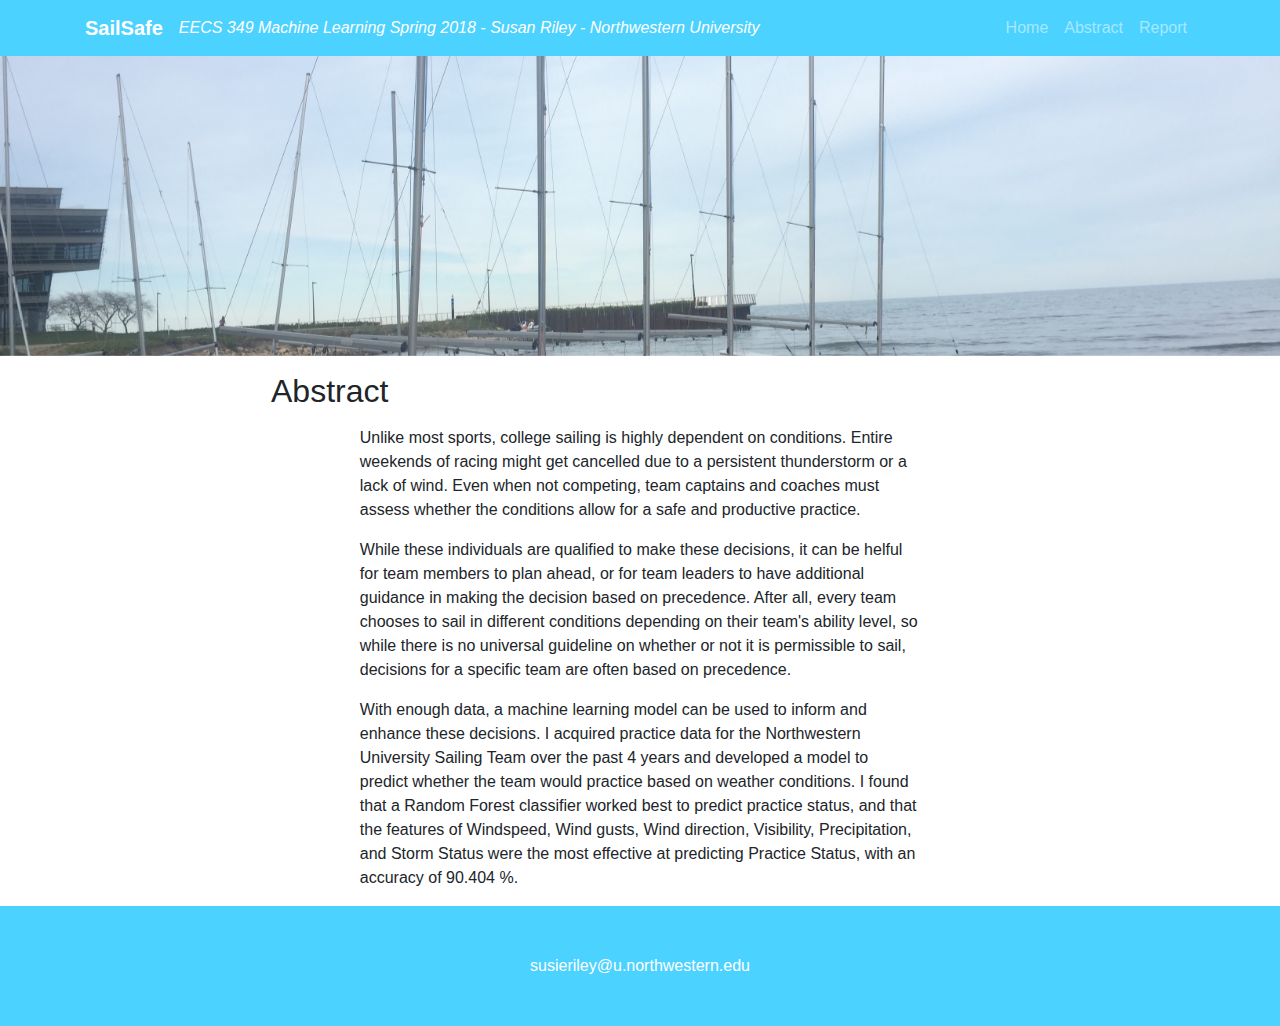
<file: abstract.html>
<!DOCTYPE html>
<html lang="en">
<head>

    <meta charset="utf-8">
    <meta name="viewport" content="width=device-width, initial-scale=1, shrink-to-fit=no">
    <meta name="description" content="">
    <meta name="author" content="">


    <title id="title">SailSafe</title>

    <!-- Latest compiled and minified Bootstrap CSS -->
    <link href="css/bootstrap.min.css" rel="stylesheet">
    <link href="css/modern-business.css" rel="stylesheet">
    <link href="css/simple-sidebar.css" rel="stylesheet">
    <link href="style.css" rel="stylesheet">


    <!-- <link rel="stylesheet" type="text/css" href="style.css"/> -->
    <!-- Optional theme -->

    <!-- Latest compiled and minified Bootstrap JavaScript -->
    <!-- <script src="https://maxcdn.bootstrapcdn.com/bootstrap/3.3.7/js/bootstrap.min.js" integrity="sha384-Tc5IQib027qvyjSMfHjOMaLkfuWVxZxUPnCJA7l2mCWNIpG9mGCD8wGNIcPD7Txa" crossorigin="anonymous"></script> -->

</head>
<body>
    <nav class="navbar fixed-top navbar-expand-lg navbar-dark fixed-top header-footer">
        <div class="container">
            <a class="navbar-brand" href="index.html" style="font-weight: bold">SailSafe</a>
             <div style="font-style: italic; color: white;">EECS 349 Machine Learning Spring 2018 - Susan Riley - Northwestern University</div>
            <!-- <button class="navbar-toggler navbar-toggler-right" type="button" data-toggle="collapse" data-target="#navbarResponsive" aria-controls="navbarResponsive" aria-expanded="false" aria-label="Toggle navigation">
                <span class="navbar-toggler-icon"></span>
            </button> -->
            <div class="collapse navbar-collapse" id="navbarResponsive">
                <ul class="navbar-nav ml-auto">
                    <li class="nav-item">
                        <a class="nav-link" href="index.html">Home</a>
                    </li>
                    <li class="nav-item">
                        <a class="nav-link" href="abstract.html">Abstract</a>
                    </li>
                    <li class="nav-item">
                        <a class="nav-link" href="report.html">Report</a>
                    </li>
                </ul>
            </div>
        </div>
    </nav>
    <div class="main">

        <div>
            <header>
                <div class="carousel-item active non-home" style="background-image: url(images/fjs.jpg)">
                    <div class="carousel-caption d-none d-md-block" style=" margin-bottom: 30px; padding: 20px 0px;">
                        <!-- <p style="font-size: 30px;">The world's best way to help and be helped by your community.</p> -->
                    </div>
                </div>
            </header>
            <div class="container" style="width: 60%">
                <p> <h2> Abstract </h2>


                </p>

                <div class="container" style="width: 80%">
                    <p>
                        Unlike most sports, college sailing is highly dependent on conditions.
                        Entire weekends of racing might get cancelled due to a persistent
                        thunderstorm or a lack of wind. Even when not competing, team captains
                        and coaches must assess whether the conditions allow for a safe and
                        productive practice.
                    </p>
                    <p>
                        While these individuals are qualified to make these decisions,
                        it can be helful for team members to plan ahead, or for team leaders
                        to have additional guidance in making the decision based on precedence.
                        After all, every team chooses to sail in different conditions depending
                        on their team's ability level, so while there is no universal
                        guideline on whether or not it is permissible to sail, decisions
                        for a specific team are often based on precedence.
                    </p>
                    <p>
                        With enough data, a machine learning model can be used to inform
                        and enhance these decisions. I acquired practice data for the
                        Northwestern University Sailing Team over the past 4 years and
                        developed a model to predict whether the team would practice based on
                        weather conditions. I found that a Random Forest classifier worked
                        best to predict practice status, and that the features of Windspeed,
                        Wind gusts, Wind direction, Visibility, Precipitation, and Storm Status
                        were the most effective at predicting Practice Status, with
                        an accuracy of 90.404 %.
                    </p>


            </div>
        </div>

    </div>
    <!-- Footer -->
    <footer class="py-5 header-footer">
        <div class="container">
            <p class="m-0 text-center text-white"><a style="color: white" href="mailto:susieriley@u.northwestern.edu"> susieriley@u.northwestern.edu</p>
        </div>
        <!-- /.container -->
    </footer>
<!-- scripts -->
    <script src="vendor/jquery/jquery.min.js"></script>
    <script src="vendor/bootstrap/js/bootstrap.bundle.min.js"></script>
    <!-- <script src="script.js"></script> -->

</body>
</html>
</file>
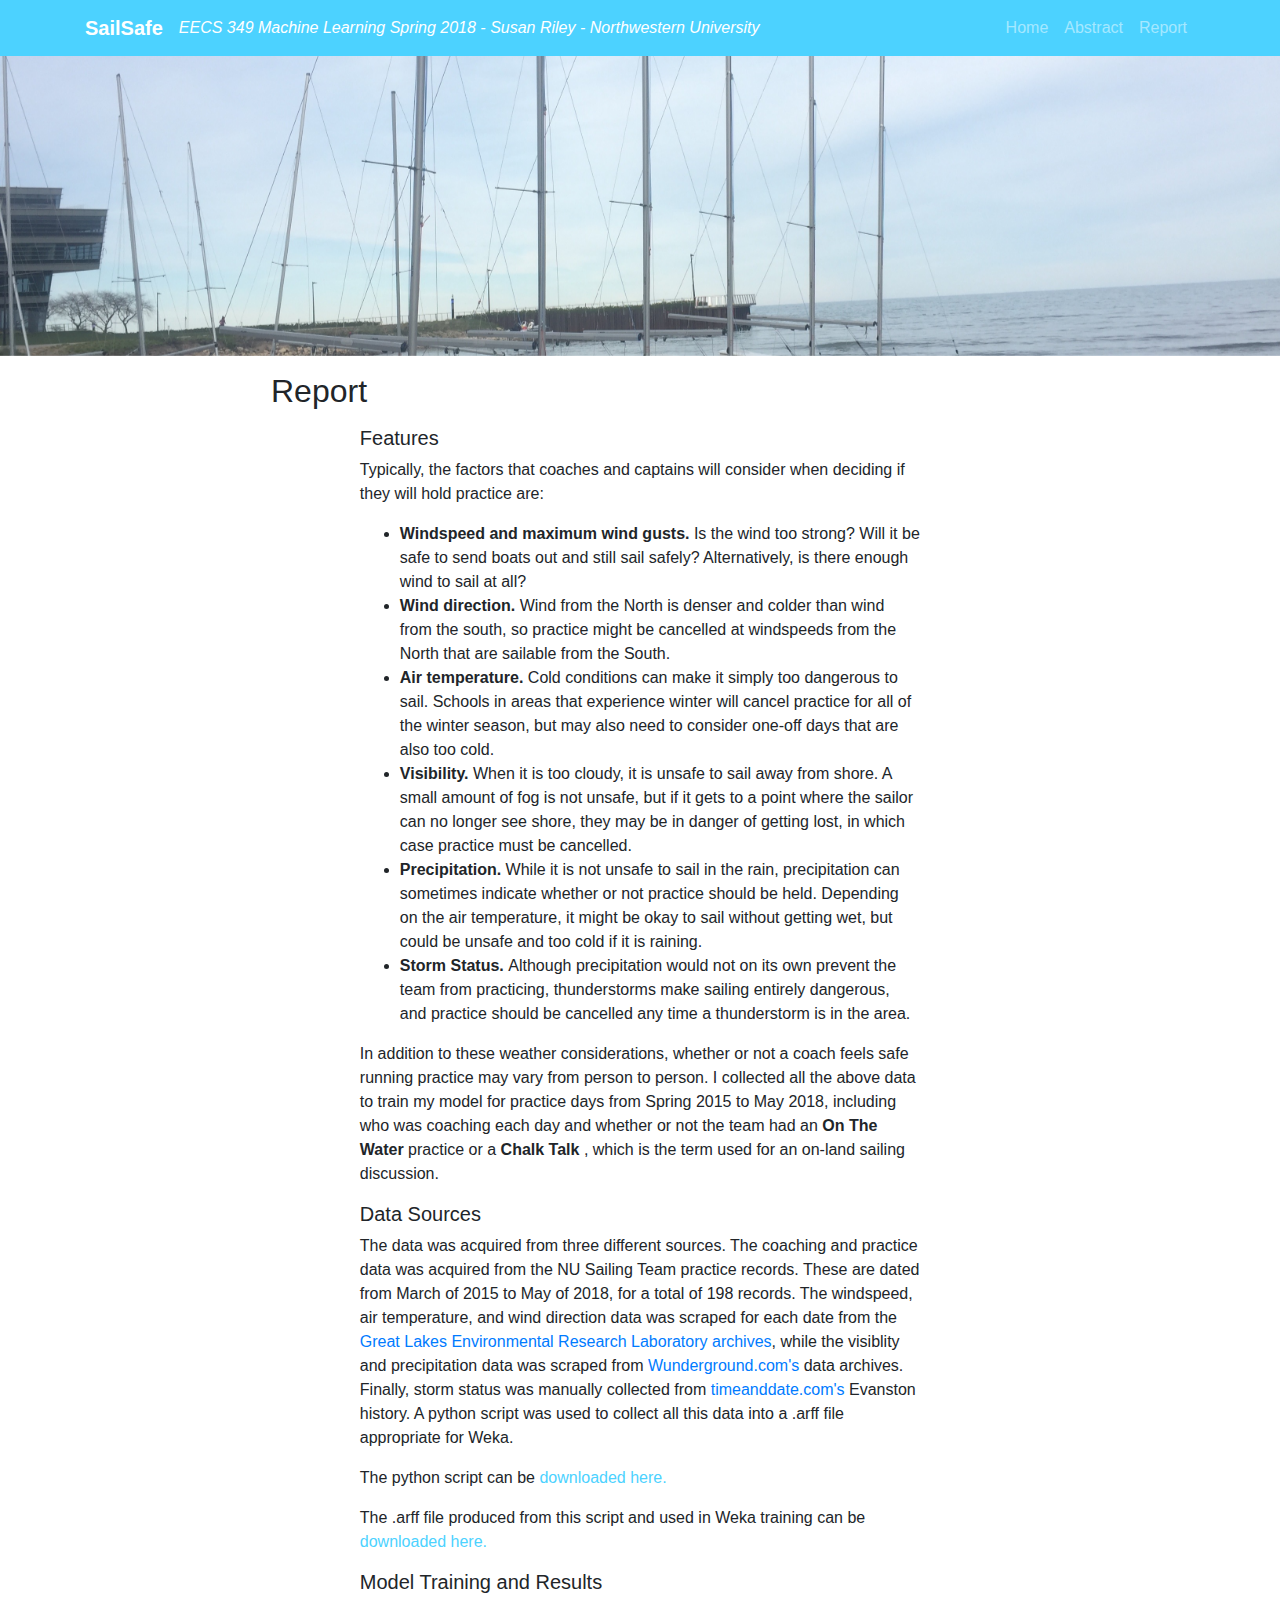
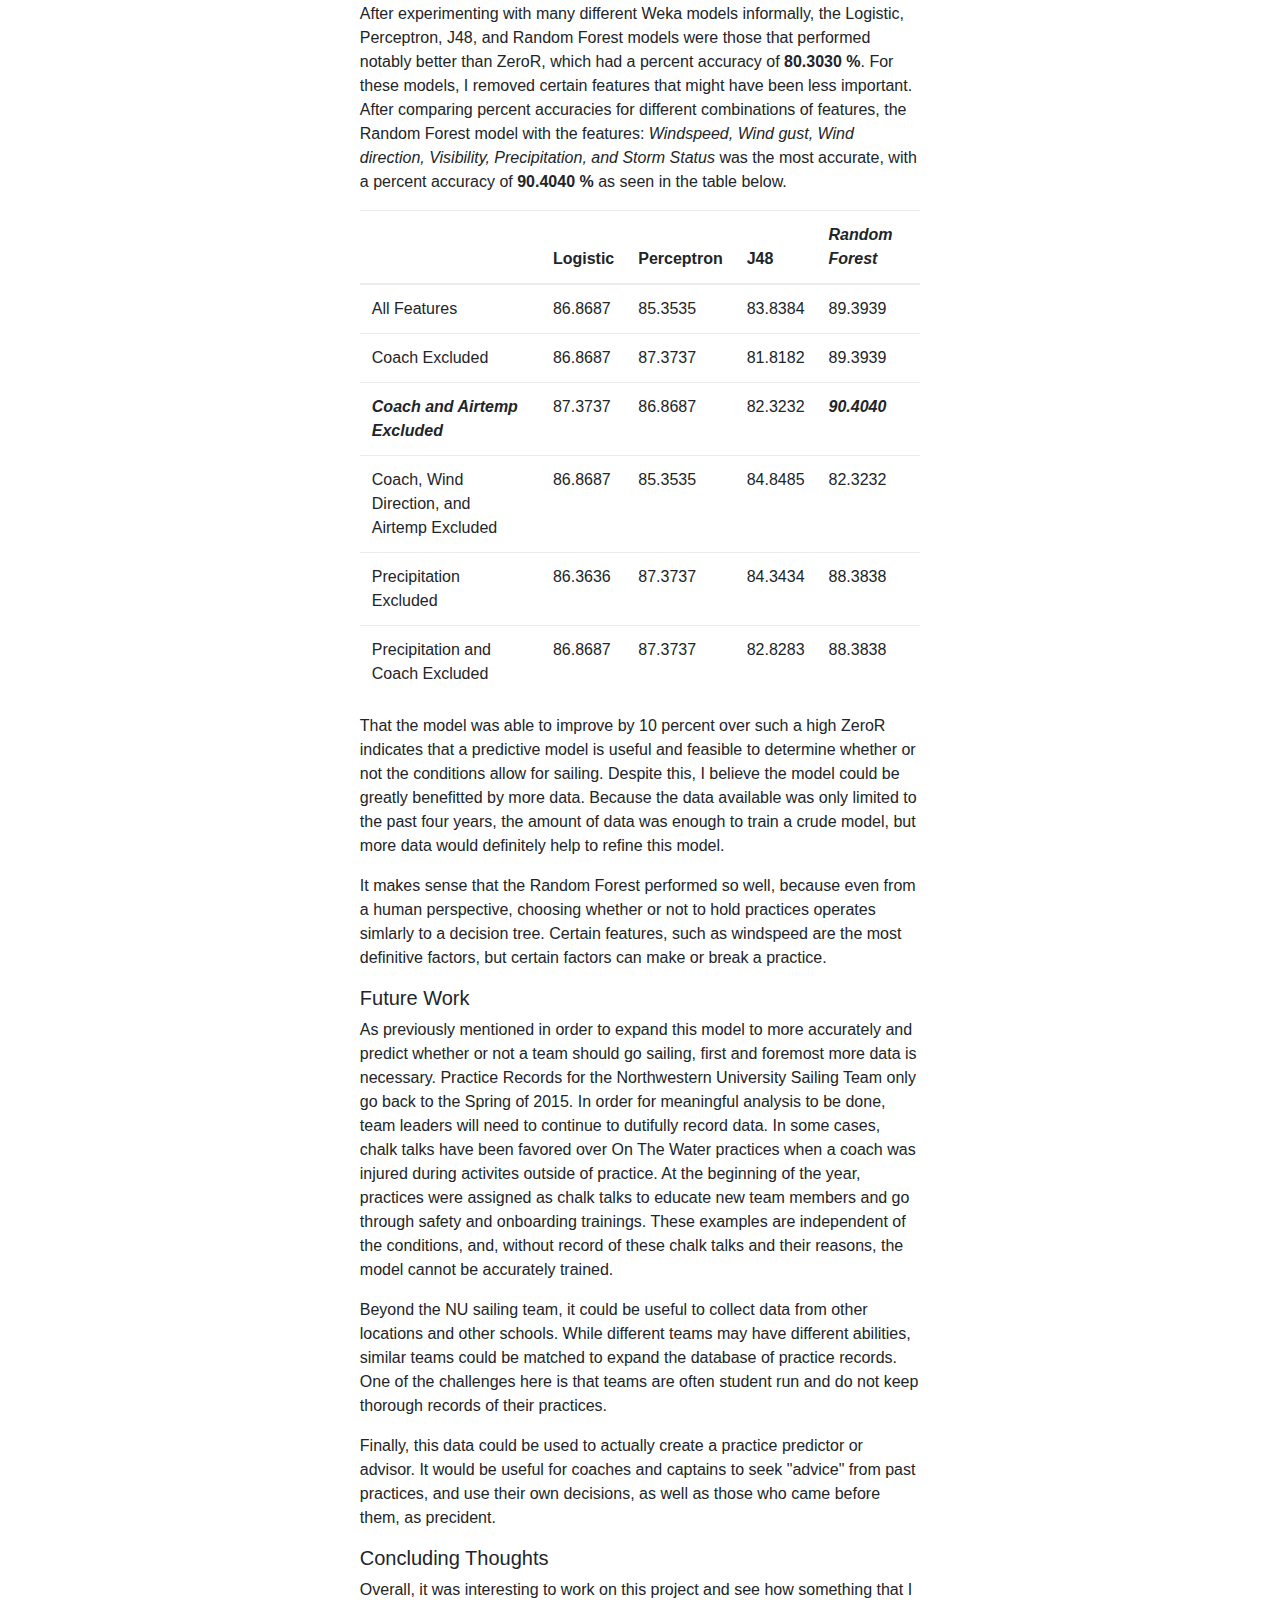
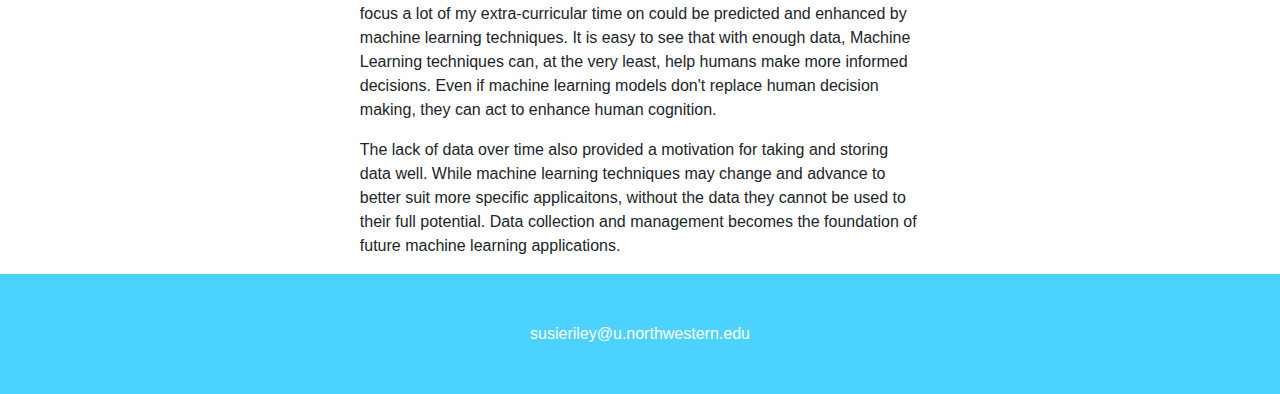
<file: report.html>
<!DOCTYPE html>
<html lang="en">
<head>

    <meta charset="utf-8">
    <meta name="viewport" content="width=device-width, initial-scale=1, shrink-to-fit=no">
    <meta name="description" content="">
    <meta name="author" content="">


    <title id="title">SailSafe</title>

    <!-- Latest compiled and minified Bootstrap CSS -->
    <link href="css/bootstrap.min.css" rel="stylesheet">
    <link href="css/modern-business.css" rel="stylesheet">
    <link href="css/simple-sidebar.css" rel="stylesheet">
    <link href="style.css" rel="stylesheet">


    <!-- <link rel="stylesheet" type="text/css" href="style.css"/> -->
    <!-- Optional theme -->

    <!-- Latest compiled and minified Bootstrap JavaScript -->
    <!-- <script src="https://maxcdn.bootstrapcdn.com/bootstrap/3.3.7/js/bootstrap.min.js" integrity="sha384-Tc5IQib027qvyjSMfHjOMaLkfuWVxZxUPnCJA7l2mCWNIpG9mGCD8wGNIcPD7Txa" crossorigin="anonymous"></script> -->

</head>
<body>
    <nav class="navbar fixed-top navbar-expand-lg navbar-dark fixed-top header-footer">
        <div class="container">
            <a class="navbar-brand" href="index.html" style="font-weight: bold">SailSafe</a>
             <div style="font-style: italic; color: white;">EECS 349 Machine Learning Spring 2018 - Susan Riley - Northwestern University</div>
            <!-- <button class="navbar-toggler navbar-toggler-right" type="button" data-toggle="collapse" data-target="#navbarResponsive" aria-controls="navbarResponsive" aria-expanded="false" aria-label="Toggle navigation">
                <span class="navbar-toggler-icon"></span>
            </button> -->
            <div class="collapse navbar-collapse" id="navbarResponsive">
                <ul class="navbar-nav ml-auto">
                    <li class="nav-item">
                        <a class="nav-link" href="index.html">Home</a>
                    </li>
                    <li class="nav-item">
                        <a class="nav-link" href="abstract.html">Abstract</a>
                    </li>
                    <li class="nav-item">
                        <a class="nav-link" href="report.html">Report</a>
                    </li>
                </ul>
            </div>
        </div>
    </nav>
    <div class="main">

        <div id="home-content">
            <header>
                <div class="carousel-item active non-home" style="background-image: url(images/fjs.jpg)">
                    <div class="carousel-caption d-none d-md-block" style=" margin-bottom: 30px; padding: 20px 0px;">
                        <!-- <p style="font-size: 30px;">The world's best way to help and be helped by your community.</p> -->
                    </div>
                </div>
            </header>
            <div class="container" style="width: 60%">
                <p> <h2> Report </h2>


                </p>

                <div class="container" style="width: 80%">
                    <h5> Features </h5>
                    <p>
                        Typically, the factors that coaches and captains will consider
                        when deciding if they will hold practice are:
                        <ul>
                            <li> <b>Windspeed and maximum wind gusts.</b> Is the wind too
                                strong? Will it be safe to send boats out and still
                                sail safely? Alternatively, is there enough wind to
                                sail at all?
                            </li>
                            <li>
                                <b>Wind direction.</b> Wind from the North is denser
                                and colder than wind from the south, so practice might be cancelled
                                at windspeeds from the North that are sailable from the South.
                            </li>
                            <li>
                                <b>Air temperature. </b> Cold conditions can make it
                                simply too dangerous to sail. Schools in areas that
                                experience winter will cancel practice for all of the
                                winter season, but may also need to consider one-off days
                                that are also too cold.
                            </li>
                            <li>
                                <b> Visibility. </b> When it is too cloudy, it is
                                unsafe to sail away from shore. A small amount of
                                fog is not unsafe, but if it gets to a point where
                                the sailor can no longer see shore, they may be
                                in danger of getting lost, in which case practice
                                must be cancelled.
                            </li>
                            <li>
                                <b> Precipitation. </b> While it is not unsafe to sail
                                in the rain, precipitation can sometimes indicate
                                whether or not practice should be held. Depending on the
                                air temperature, it might be okay to sail without
                                getting wet, but could be unsafe and too cold if
                                it is raining.
                            </li>
                            <li>
                                <b> Storm Status. </b> Although precipitation would
                                not on its own prevent the team from practicing,
                                thunderstorms make sailing entirely dangerous, and
                                practice should be cancelled any time a thunderstorm
                                is in the area.
                            </li>
                        </ul>
                        In addition to these weather considerations, whether or not
                        a coach feels safe running practice may vary from person to person.
                        I collected all the above data to train my model for practice days
                        from Spring 2015 to May 2018, including who was coaching each
                        day and whether or not the team had an <b> On The Water </b>
                        practice or a <b> Chalk Talk </b>, which is the term used for
                        an on-land sailing discussion.
                    </p>
                    <h5> Data Sources </h5>
                    <p>
                        The data was acquired from three different sources.
                        The coaching and practice data was acquired from the NU
                        Sailing Team practice records. These are dated from March of 2015
                        to May of 2018, for a total of 198 records. The windspeed,
                        air temperature, and wind direction data was scraped for each
                        date from the <a href="https://www.glerl.noaa.gov//metdata/chi/">Great Lakes Environmental Research Laboratory
                        archives</a>, while the visiblity and precipitation data was
                        scraped from <a href="https://www.wunderground.com"> Wunderground.com's </a>
                        data archives. Finally, storm status was manually collected
                        from <a href="https://www.timeanddate.com/weather/usa/evanston/historic">
                        timeanddate.com's </a> Evanston history. A python script was used
                        to collect all this data into a .arff file appropriate for Weka.
                    </p>
                    <p> The python script can be <a class="pagelinks" href="downloadable_files/weather_data_collection.py"
                        download = "weather_data_collection.py">
                        downloaded here. </a>
                    </p>
                    <p>
                        The .arff file produced from this script
                        and used in Weka training can be <a class="pagelinks" href="downloadable_files/nustdata.arff"
                        download = "nustdata.arff"> downloaded here. </a>
                    </p>
                    <h5> Model Training and Results </h5>
                    <p> After experimenting with many different Weka models informally,
                        the Logistic, Perceptron, J48, and Random Forest models
                        were those that performed notably better than ZeroR, which
                        had a percent accuracy of <b>80.3030 %</b>. For these models,
                        I removed certain features that might have been less important.
                        After comparing percent accuracies for different combinations
                        of features, the Random Forest model with the features: <i>
                        Windspeed, Wind gust, Wind direction, Visibility, Precipitation, and
                        Storm Status </i> was the most accurate, with a percent accuracy
                        of <b>90.4040 %</b> as seen in the table below.
                    <p>
                        <table class="table">
                            <thead>
                                <tr>
                                    <th> </th>
                                    <th> Logistic </th>
                                    <th> Perceptron </th>
                                    <th> J48 </th>
                                    <th> <i>Random Forest</i> </th>
                                </tr>
                            </thead>
                            <tbody>
                                <tr>
                                    <td> All Features </td>
                                    <td> 86.8687 </td>
                                    <td> 85.3535 </td>
                                    <td> 83.8384 </td>
                                    <td> 89.3939 </td>
                                </tr>
                                <tr>
                                    <td> Coach Excluded </td>
                                    <td> 86.8687 </td>
                                    <td> 87.3737 </td>
                                    <td> 81.8182 </td>
                                    <td> 89.3939 </td>
                                </tr>
                                <tr>
                                    <td> <b><i>Coach and Airtemp Excluded</i> </b></td>
                                    <td> 87.3737 </td>
                                    <td> 86.8687 </td>
                                    <td> 82.3232 </td>
                                    <td> <b><i>90.4040</i></b> </td>
                                </tr>
                                <tr>
                                    <td> Coach, Wind Direction, and Airtemp Excluded </td>
                                    <td> 86.8687 </td>
                                    <td> 85.3535 </td>
                                    <td> 84.8485 </td>
                                    <td> 82.3232 </td>
                                </tr>
                                <tr>
                                    <td> Precipitation Excluded </td>
                                    <td> 86.3636 </td>
                                    <td> 87.3737 </td>
                                    <td> 84.3434 </td>
                                    <td> 88.3838 </td>
                                </tr>
                                <tr>
                                    <td> Precipitation and Coach Excluded </td>
                                    <td> 86.8687 </td>
                                    <td> 87.3737 </td>
                                    <td> 82.8283 </td>
                                    <td> 88.3838 </td>
                                </tr>
                            </tbody>
                        </table>
                    </p>

                    <p> That the model was able to improve by 10 percent over such a high ZeroR
                        indicates that a predictive model is useful and feasible to determine
                        whether or not the conditions allow for sailing. Despite this,
                        I believe the model could be greatly benefitted by more data. Because
                        the data available was only limited to the past four years, the amount
                        of data was enough to train a crude model, but more data would definitely
                        help to refine this model.
                    </p>
                    <p> It makes sense that the Random Forest performed so well, because
                        even from a human perspective, choosing whether or not to hold practices
                        operates simlarly to a decision tree. Certain features, such as
                        windspeed are the most definitive factors, but certain factors can
                        make or break a practice.
                    </p>


                    <h5> Future Work </h5>
                    <p>
                        As previously mentioned in order to expand this model to more accurately and
                        predict whether or not a team should go sailing, first and foremost
                        more data is necessary. Practice Records for the Northwestern University Sailing
                        Team only go back to the Spring of 2015. In order for meaningful
                        analysis to be done, team leaders will need to continue to dutifully record
                        data. In some cases, chalk talks have been favored over On The Water
                        practices when a coach was injured during activites outside
                        of practice. At the beginning of the year, practices were
                        assigned as chalk talks to educate new team members and go through
                        safety and onboarding trainings. These examples are independent
                        of the conditions, and, without record of these chalk talks and
                        their reasons, the model cannot be accurately trained.


                    </p>
                    <p>
                        Beyond the NU sailing team, it could be useful to collect data
                        from other locations and other schools. While different teams may have
                        different abilities, similar teams could be matched to expand the
                        database of practice records. One of the challenges here is that
                        teams are often student run and do not keep thorough records of
                        their practices.
                    </p>
                    <p>
                        Finally, this data could be used to actually create a practice
                        predictor or advisor. It would be useful for coaches and captains
                        to seek "advice" from past practices, and use their own decisions,
                        as well as those who came before them, as precident.
                    </p>
                    <h5> Concluding Thoughts </h5>
                    <p>
                        Overall, it was interesting to work on this project and see how
                        something that I focus a lot of my extra-curricular time on
                        could be predicted and enhanced by machine learning techniques.
                        It is easy to see that with enough data, Machine Learning techniques
                        can, at the very least, help humans make more informed decisions.
                        Even if machine learning models don't replace human decision
                        making, they can act to enhance human cognition.
                    </p>
                    <p> The lack of data over time also provided a motivation for
                        taking and storing data well. While machine learning techniques
                        may change and advance to better suit more specific applicaitons,
                        without the data they cannot be used to their full potential.
                        Data collection and management becomes the foundation of
                        future machine learning applications.
                    </p>


            </div>
        </div>
        </div>

    </div>
    <!-- Footer -->
    <footer class="py-5 header-footer">
        <div class="container">
            <p class="m-0 text-center text-white"><a style="color: white" href="mailto:susieriley@u.northwestern.edu"> susieriley@u.northwestern.edu</p>
        </div>
        <!-- /.container -->
    </footer>
<!-- scripts -->
    <script src="vendor/jquery/jquery.min.js"></script>
    <script src="vendor/bootstrap/js/bootstrap.bundle.min.js"></script>
    <!-- <script src="script.js"></script> -->

</body>
</html>
</file>
<file: style.css>
body {
	font-family: Avenir, sans-serif;
}

a:visited { text-decoration: none; color:unset; }

.main {
	height: 100%;
}

#give-form {
}

.non-home {
  height: 250px;
}
a:visited {
	color:#4cd2ff;
}
.non-home img {
    position: absolute;
    top: 0;
    left: 0;
    min-height: 250px;
}

.form p {
	text-align: right;
}

.post-header {
	margin: 0;
	height: 50px;
}

.header-footer {
	background-color: #4cd2ff;
}

.pagelinks {
	color: #4cd2ff
}

h2 {
	font-weight:normal
}
h4 {
	font-weight: normal
}

.profpic {
	width:100%;
	padding: 5px;
}

.card-block {
	padding: 5px;
}

.form {
	background: white;
	padding: 10px;
	border-radius: 10px;
}

#navbar *{
	display: inline-block;
}

#navbar {
	height: 65px;
	background-color: #4E2AB4;
	margin-bottom: 25px;
}

#nav-wordmark {
	text-decoration: none;
	height: 85px;
	padding-top: 2px;
	margin-left: 10px;
}

#nav-logo {
	height: 80px;
}

#nav-title {
	font-size: 30px;
	color: white;
}

#nav-pages {
	padding-top: 15px;
	width: 300px;
	float: right;
}


#nav-pages a{
	width: 50px;
	margin-right: 10px;
	text-align: center;
	color: white;
	font-size: 16px;
}

.post-content-container {
	height: 80%;
}

.post-content-scroller {
	padding-left: 1em;
	padding-right: 1em;
}

.left-panel {
	background:#f2f2f2;
}
.right-panel {
	background: #f2f2f2;
	overflow-y: scroll;
}

.middle-panel {
	overflow-y:scroll;
}

.post-list {
	list-style: none;
}

.post-list li {
	color: black;
	margin: 5px;
}

#welcome_block {
	margin: 25px;
	border: 3.5px solid #2f2343;
	background-color: #9079b9;
	color: white;
	font-family: Avenir;
}

.content_block {
	margin: 10px;
	border: 5px solid black;
	text-align: center;

}

.content_block_wrapper {
	width: 95%;
	margin: 0 auto;
}

.content_block_element {
	/*display: inline-block;
	height: 200px;
	width: 200px;
	margin: 17px;
	border: 3.5px solid #2f2343;
	background-color: #9079b9;*/

	display: inline-block;
	height: 200px;
	width: 30%;
	margin: 1%;
	border: 3.5px solid #2f2343;
	background-color: #9079b9;
	vertical-align: top;
}

.content_block_name {
	text-align: center;
	font-size: 25pt;
	color: white;
	text-decoration: underline;
}

.content_block_name:hover {
	color: #2f2343;
}

.content_block_description{
	text-align: center;
	font-size: 15pt;
	color: white;

}

#about_us_block {
	margin: 25px;
	border: 3.5px solid #2f2343;
	background-color: #9079b9;
	color: white;
	font-family: Avenir;
}

.resource_container {
	width: 95%;
	height: 55%;
	border: 3.5px solid #2f2343;
	margin: 1%;
	margin-top: 2%;
}

.resource_title_text {
	font-size: 19pt;
	color: black;
	text-decoration: underline;
}

.trending_news_element {
	display: inline-block;
	width: 30%;
	height: 75%;
	border: 2.0px solid #2f2343;
	background-color: #ffffff;
	margin: 8px;
	vertical-align: top;
}

.trending_news_text{
	text-align: center;
	font-size: 18pt;
	color: black;
	margin: 4%;
}

.trending_news_title_text{
	font-size: 14pt;
	color: black;
	text-align: center;
	margin-top: 2%;
}

.trending_news_image{
	width: 75%;
	/*height: 150px;*/
	/*margin-left: 12%;*/
	/*margin-right: 15%;*/
	/*margin-top: 5%;*/
	display: inline-block;
	border: 2px solid black;
}

/*.trending_news_image:hover{
	border: 2.75px solid red;
}*/

.external_site_text {
	font-size: 22pt;
	text-decoration: none;
}

.spotlight_title_text {
	font-size: 16pt;
	margin-left: 10px;
	color: black;
	text-decoration: underline;
}

#event-spotlight{
	color: white;
	text-shadow: 2px 2px #000000;
	margin: 50px 0;
	border: 2px solid black;
	padding: 5px;
	background-image: url(images/maria.jpg);
	background-size: cover;
	height: 300px;
}

.spotlight_body_text {
	margin-left: 18px;
	font-size: 12pt;
}

.card-img-top{
	height: 178px;
}
</file>
<file: css/modern-business.css>
/*!
 * Start Bootstrap - Modern Business (https://startbootstrap.com/template-overviews/modern-business)
 * Copyright 2013-2017 Start Bootstrap
 * Licensed under MIT (https://github.com/BlackrockDigital/startbootstrap-logomodern-business-nav/blob/master/LICENSE)
 */

body {
  padding-top: 54px;
}

@media (min-width: 992px) {
  body {
    padding-top: 56px;
  }
}

.carousel-item {
  height: 65vh;
  min-height: 300px;
  background: no-repeat center center scroll;
  -webkit-background-size: cover;
  -moz-background-size: cover;
  -o-background-size: cover;
  background-size: cover;
}

.portfolio-item {
  margin-bottom: 30px;
}
</file>
<file: css/simple-sidebar.css>
/*!
 * Start Bootstrap - Simple Sidebar (https://startbootstrap.com/template-overviews/simple-sidebar)
 * Copyright 2013-2017 Start Bootstrap
 * Licensed under MIT (https://github.com/BlackrockDigital/startbootstrap-simple-sidebar/blob/master/LICENSE)
 */

body {
  overflow-x: hidden;
}

#wrapper {
  padding-left: 250px;
  -webkit-transition: all 0.5s ease;
  -moz-transition: all 0.5s ease;
  -o-transition: all 0.5s ease;
  transition: all 0.5s ease;
}

#sidebar-wrapper {
  z-index: 1000;
  position: fixed;
  left: 250px;
  width: 250px;
  height: 100%;
  margin-left: -250px;
  overflow-y: auto;
  background: #EEE;
  -webkit-transition: all 0.5s ease;
  -moz-transition: all 0.5s ease;
  -o-transition: all 0.5s ease;
  transition: all 0.5s ease;
}

#page-content-wrapper {
  width: 100%;
  position: absolute;
  padding: 15px;
}


/* Sidebar Styles */

.sidebar-nav {
  position: absolute;
  top: 0;
  width: 250px;
  margin: 0;
  padding: 0;
  list-style: none;
}

.sidebar-nav li {
  text-indent: 20px;
  line-height: 40px;
}

.sidebar-nav li a {
  display: block;
  text-decoration: none;
  color: #999999;
}

.sidebar-nav li a:hover {
  text-decoration: none;
  color: #fff;
  background: rgba(255, 255, 255, 0.2);
}

.sidebar-nav li a:active, .sidebar-nav li a:focus {
  text-decoration: none;
}

.sidebar-nav>.sidebar-brand {
  height: 65px;
  font-size: 18px;
  line-height: 60px;
}

.sidebar-nav>.sidebar-brand a {
  color: #999999;
}

.sidebar-nav>.sidebar-brand a:hover {
  color: #fff;
  background: none;
}

@media(min-width:768px) {
  #wrapper {
    padding-left: 250px;
  }

  #sidebar-wrapper {
    width: 250px;
  }

  #page-content-wrapper {
    padding: 20px;
    position: relative;
  }

}
</file>
